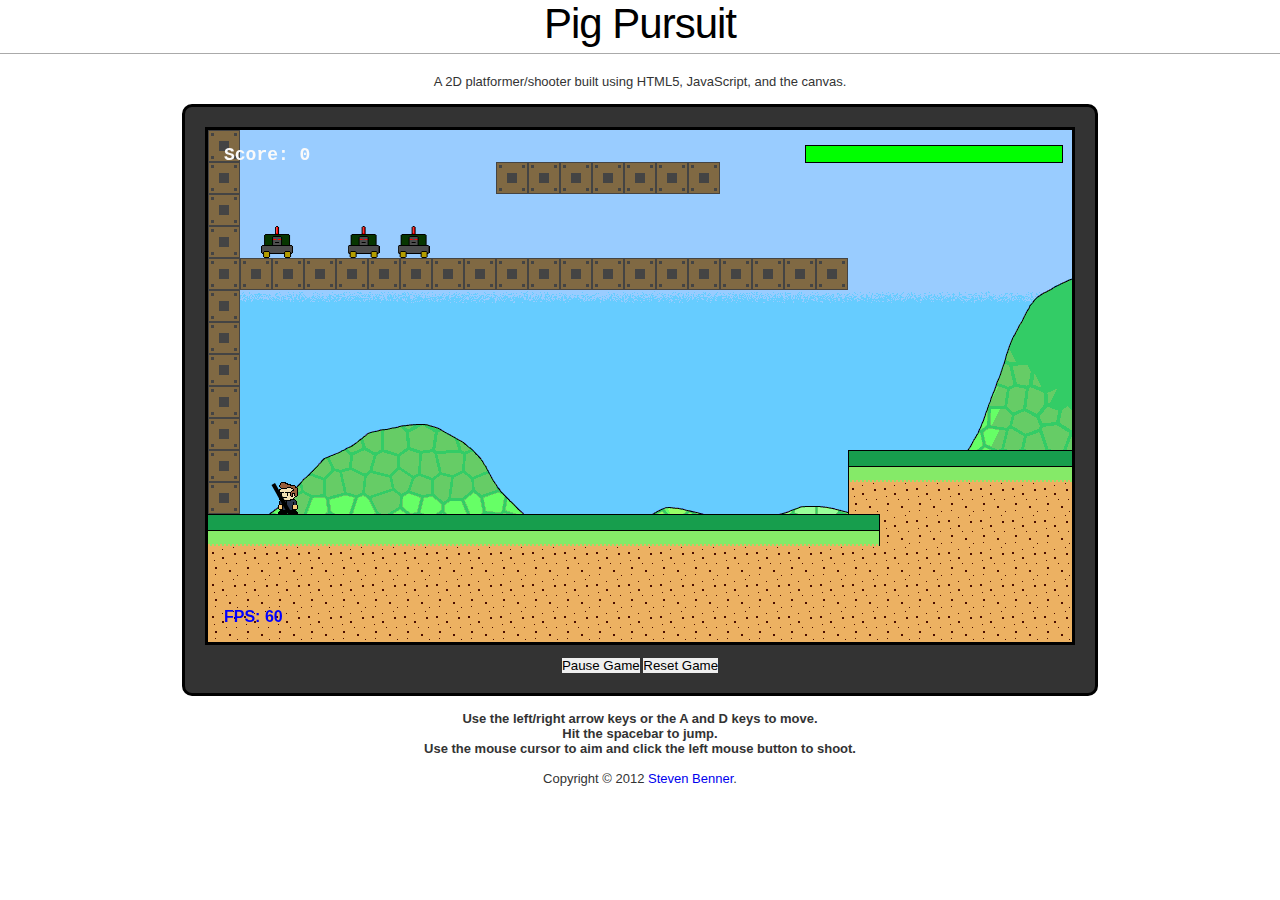
<file: index.html>
<!DOCTYPE html>
<html lang="en-US">
<head>
	<meta charset="UTF-8" />
	<title>Pig Pursuit</title>
	<link rel="stylesheet" type="text/css" href="css/styles.css" />
</head>
<body>

	<header>
		<h1>Pig Pursuit</h1>
		<p>A 2D platformer/shooter built using HTML5, JavaScript, and the canvas.</p>
	</header>

	<section id="game">
		<input type="button" id="pause" value="Pause Game" />
		<input type="button" id="reset" value="Reset Game" />
	</section>

	<section id="instructions">
		<ul>
			<li>Use the left/right arrow keys or the A and D keys to move.</li>
			<li>Hit the spacebar to jump.</li>
			<li>Use the mouse cursor to aim and click the left mouse button to shoot.</li>
		</ul>
	</section>

	<footer>
		<p id="copyright">
			Copyright &copy; 2012 <a href="http://stevenbenner.com/">Steven Benner</a>.
		</p>
	</footer>

	<script type="text/javascript" src="js/pig.js" charset="utf-8"></script>
	<script type="text/javascript" src="js/pig.objects.js" charset="utf-8"></script>
	<script type="text/javascript" src="js/pig.gfx.js" charset="utf-8"></script>
	<script type="text/javascript" src="js/pig.audio.js" charset="utf-8"></script>
	<script type="text/javascript" src="js/pig.core.js" charset="utf-8"></script>
	<script type="text/javascript" src="js/levels/pig.level0.js" charset="utf-8"></script>
	<script type="text/javascript" src="js/levels/pig.level1.js" charset="utf-8"></script>
	<script type="text/javascript" src="js/levels/pig.level2.js" charset="utf-8"></script>
	<script type="text/javascript">
		window.onload = function() {
			pig.core.init(new pig.objects.level1());
		};
		document.getElementById('pause').onclick = function() {
			pig.core.pause();
		};
		document.getElementById('reset').onclick = function() {
			pig.init(new pig.objects.level1());
		};
	</script>

</body>
</html>
</file>
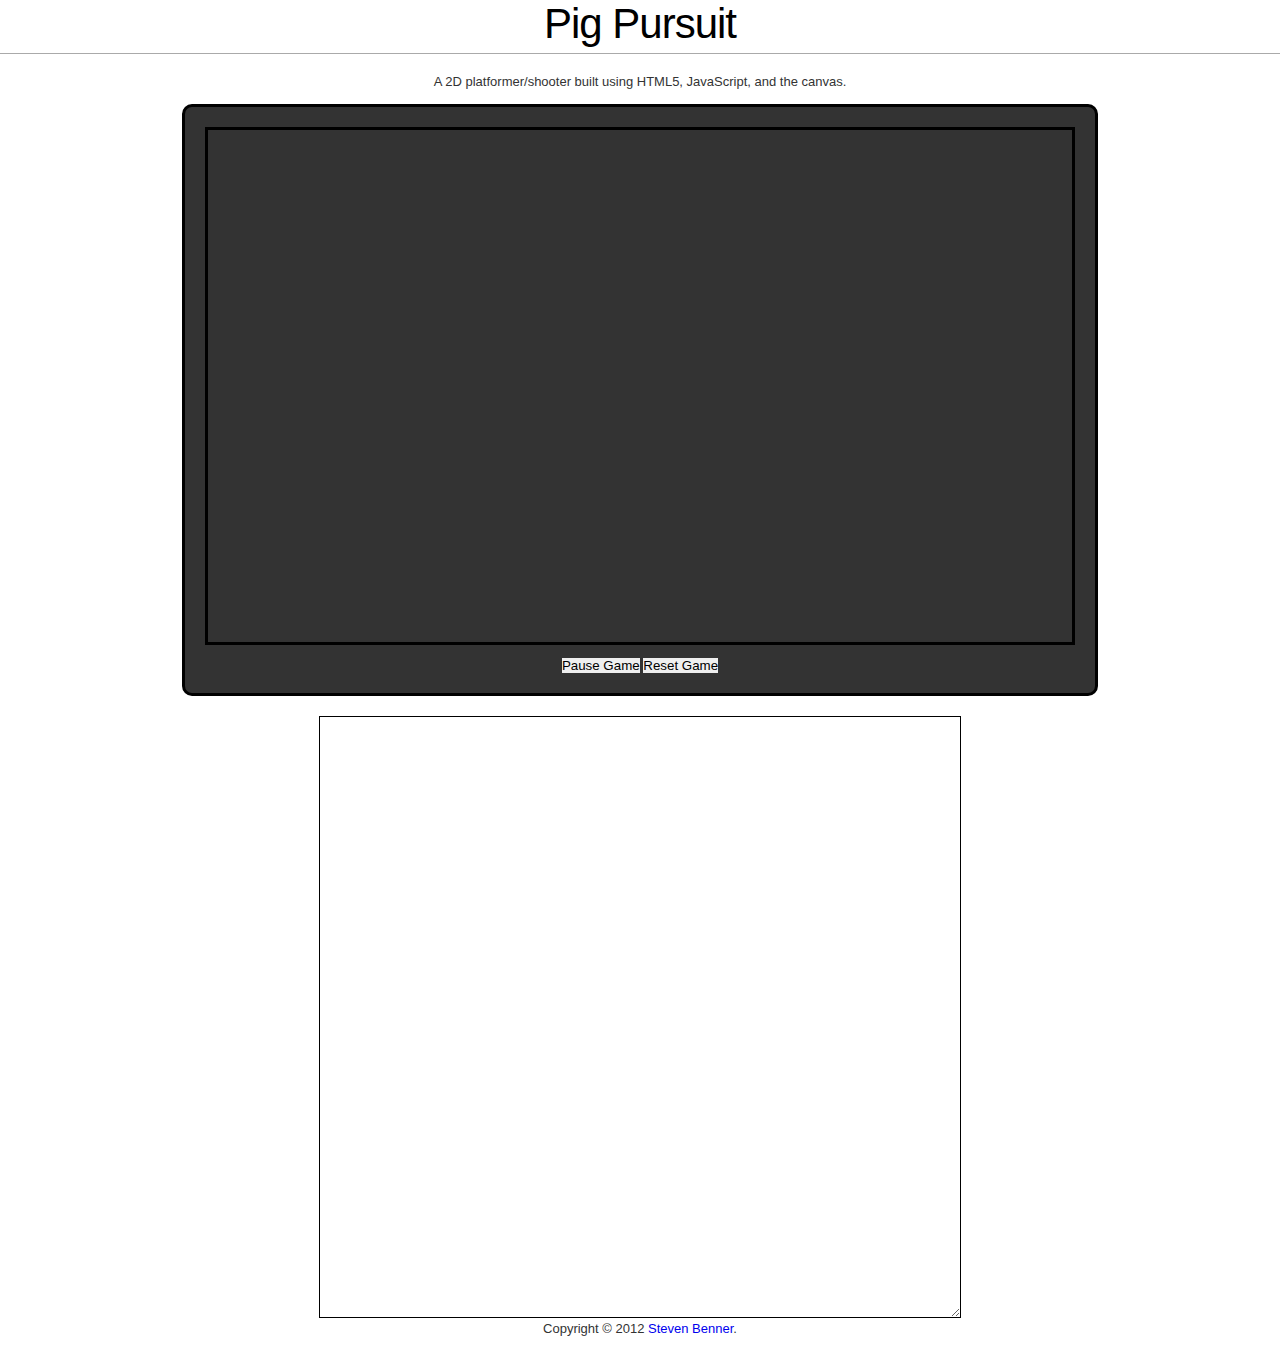
<file: level-designer.html>
<!DOCTYPE html>
<html lang="en-US">
<head>
	<meta charset="UTF-8" />
	<title>Pig Pursuit</title>
	<link rel="stylesheet" type="text/css" href="css/styles.css" />
</head>
<body>

	<header>
		<h1>Pig Pursuit</h1>
		<p>A 2D platformer/shooter built using HTML5, JavaScript, and the canvas.</p>
	</header>

	<section id="game">
		<input type="button" id="pause" value="Pause Game" />
		<input type="button" id="reset" value="Reset Game" />
	</section>

	<textarea id="level" style="width: 640px; height: 600px; border: 1px solid #000; margin-top: 20px;"></textarea>

	<footer>
		<p id="copyright">
			Copyright &copy; 2012 <a href="http://stevenbenner.com/">Steven Benner</a>.
		</p>
	</footer>

	<script type="text/javascript" src="js/pig.js" charset="utf-8"></script>
	<script type="text/javascript" src="js/pig.objects.js" charset="utf-8"></script>
	<script type="text/javascript" src="js/pig.gfx.js" charset="utf-8"></script>
	<script type="text/javascript" src="js/pig.audio.js" charset="utf-8"></script>
	<script type="text/javascript" src="js/pig.core.js" charset="utf-8"></script>
	<script type="text/javascript">
		var width = prompt('Level Width', 128);

		window.onload = function() {
			var emptyLevel = new pig.objects.level(width, 16),
				x, y, col;
			for (x = 0; x < width; x++) {
				col = [];
				for (y = 0; y < 16; y++) {
					if (y > 12) {
						col.push(new pig.objects.gridElement('blockEarth', x, y));
					} else {
						col.push(null);
					}
				}
				emptyLevel.content.push(col);
			}
			pig.core.init(emptyLevel);
		};
		document.getElementById('pause').onclick = function() {
			pig.core.pause();
		};
		document.getElementById('reset').onclick = function() {
			pig.init(new pig.objects.level1());
		};

		addEventListener('click', function(event) {
			var canvasPosX = pig.session.canvas.offsetLeft,
				canvasPosY = pig.session.canvas.offsetTop,
				heroRealX = canvasPosX + pig.session.hero.x + 13 + pig.session.xOffset,
				heroRealY = canvasPosY + pig.session.hero.y + 19,
				x, y, grid;

			if (event.button === 2) {
				event.preventDefault();
				event.stopImmediatePropagation();

				grid = {
					x: Math.ceil((event.pageX - canvasPosX + (pig.session.xOffset*-1)) / 32) - 1,
					y: Math.ceil((event.pageY - canvasPosY) / 32) - 1
				};

				console.log(grid);

				if (!pig.session.level.content[grid.x][grid.y]) {
					pig.session.level.content[grid.x][grid.y] = new pig.objects.gridElement('block', grid.x, grid.y);
				} else if (pig.session.level.content[grid.x][grid.y].type === 'block') {
					pig.session.level.content[grid.x][grid.y] = new pig.objects.gridElement('blockTop', grid.x, grid.y);
				} else if (pig.session.level.content[grid.x][grid.y].type === 'blockTop') {
					pig.session.level.content[grid.x][grid.y] = new pig.objects.gridElement('blockTopRight', grid.x, grid.y);
				} else if (pig.session.level.content[grid.x][grid.y].type === 'blockTopRight') {
					pig.session.level.content[grid.x][grid.y] = new pig.objects.gridElement('blockTopLeft', grid.x, grid.y);
				} else if (pig.session.level.content[grid.x][grid.y].type === 'blockTopLeft') {
					pig.session.level.content[grid.x][grid.y] = new pig.objects.gridElement('blockEarth', grid.x, grid.y);
				} else if (pig.session.level.content[grid.x][grid.y].type === 'blockEarth') {
					pig.session.level.content[grid.x][grid.y] = new pig.objects.gridElement('blockEarthRight', grid.x, grid.y);
				} else if (pig.session.level.content[grid.x][grid.y].type === 'blockEarthRight') {
					pig.session.level.content[grid.x][grid.y] = new pig.objects.gridElement('blockEarthLeft', grid.x, grid.y);
				} else if (pig.session.level.content[grid.x][grid.y].type === 'blockEarthLeft') {
					pig.session.level.content[grid.x][grid.y] = new pig.objects.gridElement('block', grid.x, grid.y);
				}

				//console.log((event.pageX - canvasPosX + (pig.session.xOffset*-1)) + '::' + (event.pageY - canvasPosY));

				var stringify = [];
				for (x = 0; x < width; x++) {
					var row = [];
					for (y = 0; y < 16; y++) {
						if (pig.session.level.content[x][y]) {
							row.push("		new pig.objects.gridElement('" + pig.session.level.content[x][y].type + "', "+x+", "+y+")");
						} else {
							row.push("		null");
						}
					}
					stringify.push('	[\n' + row.join(',\n') + '\n	]');
				}
				document.getElementById('level').value = '[\n' + stringify.join(',\n') + '\n];';
			}
		}, false);
	</script>

</body>
</html>
</file>
<file: css/styles.css>
* {
	border: 0;
	margin: 0;
	padding: 0;
}

@font-face {
  font-family: 'Open Sans';
  font-style: normal;
  font-weight: 400;
  src: local('Open Sans'), local('OpenSans'), url('https://themes.googleusercontent.com/static/fonts/opensans/v6/cJZKeOuBrn4kERxqtaUH3T8E0i7KZn-EPnyo3HZu7kw.woff') format('woff');
}
@font-face {
  font-family: 'Open Sans';
  font-style: normal;
  font-weight: 700;
  src: local('Open Sans Bold'), local('OpenSans-Bold'), url('https://themes.googleusercontent.com/static/fonts/opensans/v6/k3k702ZOKiLJc3WVjuplzHhCUOGz7vYGh680lGh-uXM.woff') format('woff');
}

*::selection {
    background: transparent;
}

*::-moz-selection {
    background: transparent;
}

*::-webkit-selection {
    background: transparent;
}

body {
	background-color: #FFF;
	color: #333;
	font-family: 'Open Sans',arial,helvetica,sans-serif;
	font-size: 13px;
	text-align: center;
}
a {
	text-decoration: none;
}
h3, p, ul {
	margin-bottom: 15px;
}
h1 {
	border-bottom: 1px solid #AAA;
	padding-bottom: 5px;
	font-weight: normal;
	color: #000;
	font-size: 42px;
	letter-spacing: -1px;
	margin-bottom: 20px;
}
h2 {
	border-bottom: 1px solid #AAA;
	padding-bottom: 5px;
	font-weight: normal;
	color: #000;
	font-size: 24px;
	letter-spacing: -1px;
	margin-bottom: 20px;
	margin-top: 30px;
}

#game {
	background-color: #333;
	border: 3px solid #000;
	border-radius: 10px;
	padding: 20px;
	width: 870px;
	margin: 0 auto;
	text-align: center;
}
#game canvas {
	border: 3px solid #000;
	margin-bottom: 10px;
}

#instructions {
	font-weight: bold;
	margin: 15px 0;
}

#instructions ul {
	list-style-type: none;
}
</file>
